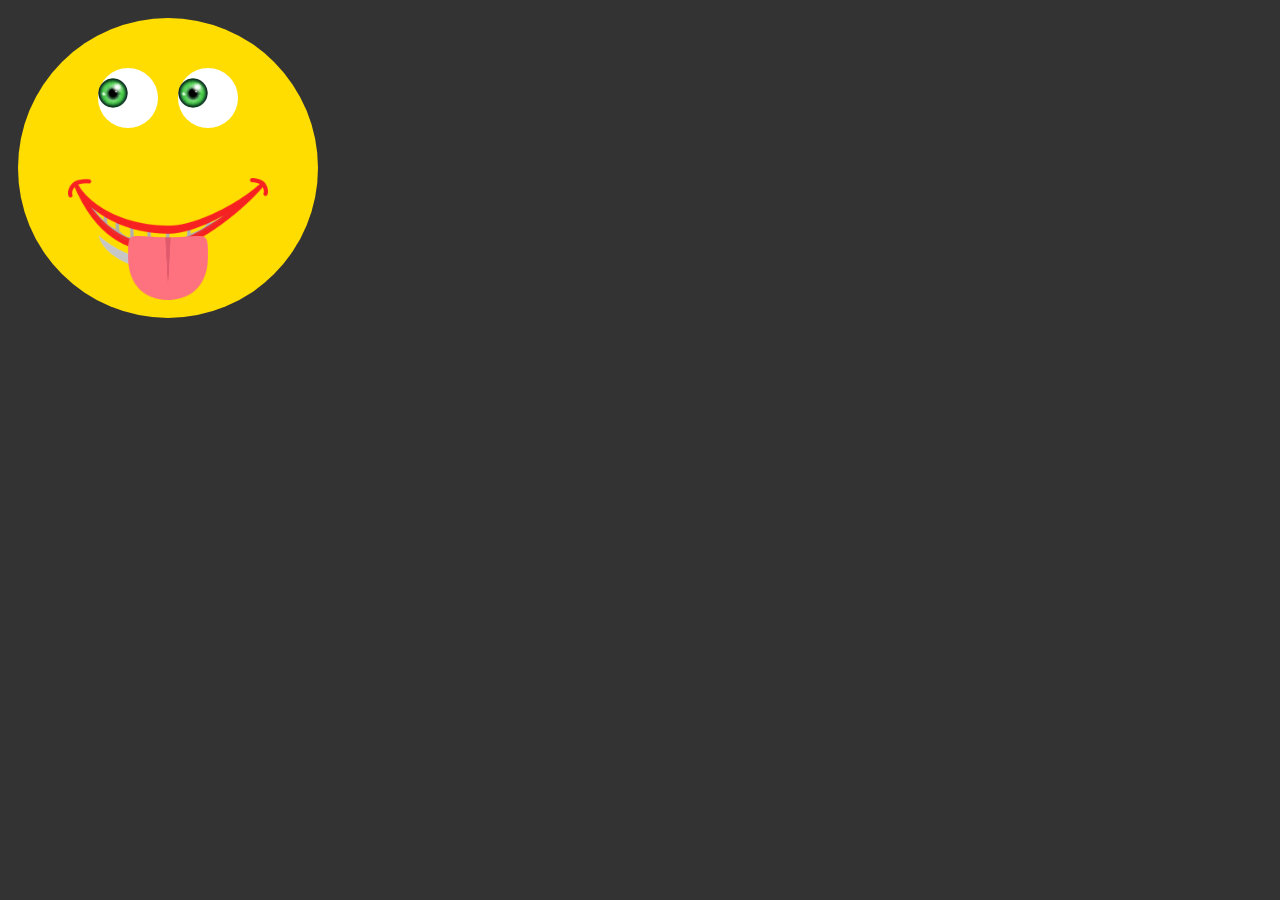
<file: Emoji/emoji.html>
<!DOCTYPE html>
<html>
    <head>
        <title>Emoji</title>
        <link rel='stylesheet' href='emoji.css'>
    </head>
    <body>
        <div id='face'>
            <div id='leftEye' class='eye'>
                <div class='pupil'></div>
            </div>
            <div id='rightEye' class='eye'>
                <div class='pupil'></div>
            </div>
            <div id='mouth'>
                <div id='tongue'></div>
            </div>
        </div>
    </body>
</html>
</file>
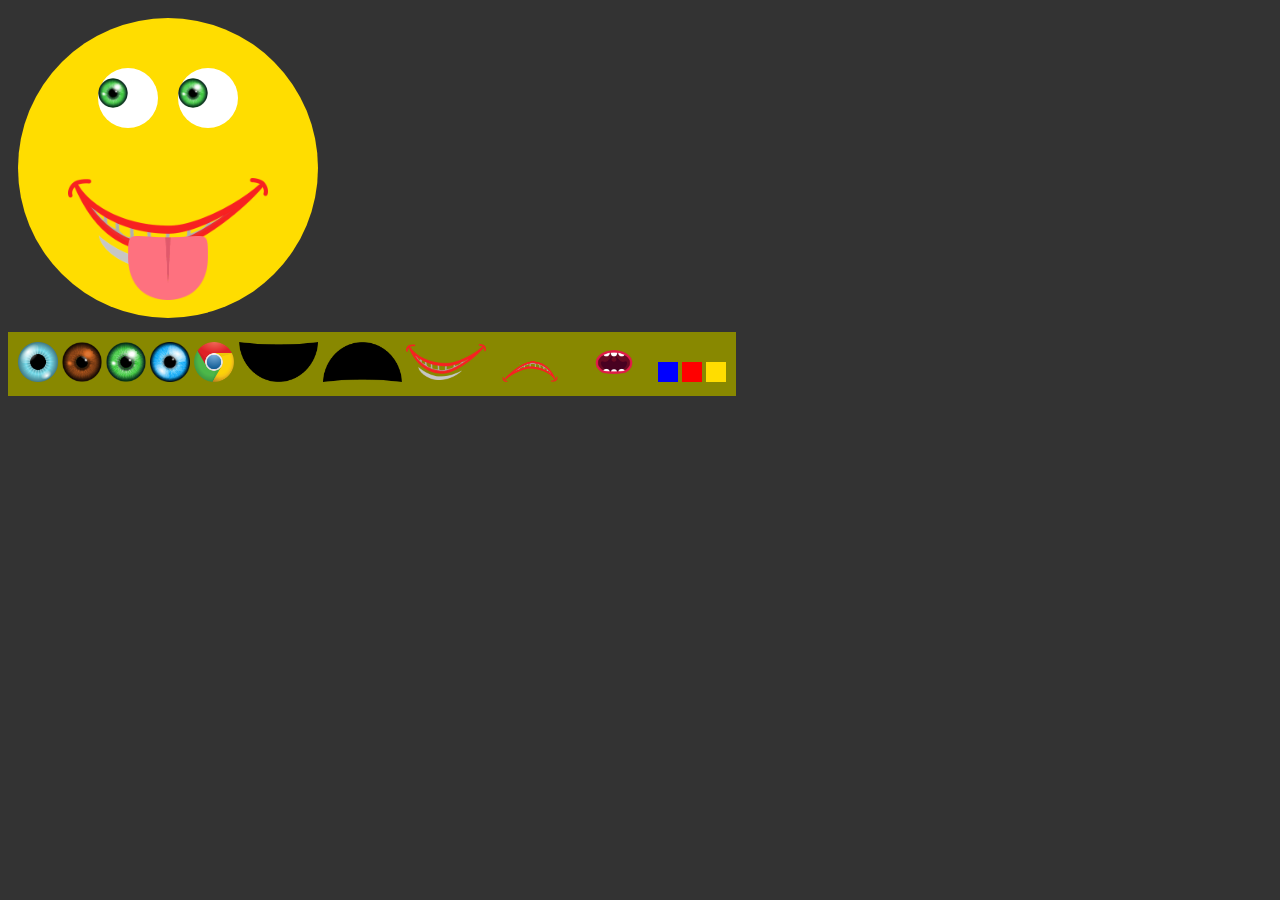
<file: Emoji/emojiColoring.html>
<!DOCTYPE html>
<html>
    <head>
        <title>Emoji</title>
        <link rel='stylesheet' href='emoji.css'>
        <script src='https://code.jquery.com/jquery-3.4.1.min.js'></script>
    </head>
    <body>
        <div id='face' class='colorable'>
            <div id='leftEye' class='eye colorable'>
                <div class='pupil'></div>
            </div>
            <div id='rightEye' class='eye colorable'>
                <div class='pupil'></div>
            </div>
            <div id='mouth'>
                <div id='tongue'></div>
            </div>
        </div><br>
        <div id='colorPalette'>
            <div id='pupilCyan' class='pupilImage'></div>
            <div id='pupilBrown' class='pupilImage'></div>
            <div id='pupilGreen' class='pupilImage'></div>
            <div id='pupilBlue' class='pupilImage'></div>
            <div id='pupilGoogle' class='pupilImage'></div>
            <div id='mouth1' class='mouthImage'></div>
            <div id='mouth1Sad' class='mouthImage'></div>
            <div id='mouth2' class='mouthImage'></div>
            <div id='mouth2Sad' class='mouthImage'></div>
            <div id='mouth3' class='mouthImage'></div>
            <div id='color1' class='color'></div>
            <div id='color2' class='color'></div>
            <div id='color3' class='color'></div>
        </div>
    </body>
    <script src='coloring.js'></script>
</html>
</file>
<file: Emoji/emoji.css>
@CHARSET "UTF-8";
body{
    background-color: #333;
}
#face{
    background-color:#fd0;
    width: 300px;
    height:300px;
    margin: 10px;
    display: inline-block;
    border-radius: 50%;
    position: relative;
}
.eye{
    border-radius: 50%;
    width: 60px;
    height: 60px;
    background-color:#fff;
    position: absolute;
    top: 50px;
}

.pupil{
    background: url('images/pupilGreen.png') no-repeat center center;
    background-size:contain;
    width: 30px;
    height: 30px;
    border-radius: 50%;
    position: absolute;
    top: 10px;
    left: 0;
}
#leftEye{
    left: 80px;
}
#rightEye{
    right: 80px;
}
#mouth{
    background: url('images/mouth2.png') no-repeat center center;
    background-size:contain;
    width:200px;
    height:150px;
    position: absolute;
    left: 50px;
    bottom: 20px;
}
#tongue{
    background: url('images/tongue1.png') no-repeat center center;
    background-size:contain;
    width:80px;
    height:80px;
    position: absolute;
    right: 60px;
    bottom: -10px;
}

#colorPalette{
    padding: 10px;
    background-color: #880;
    display: inline-block;
}

.colorBox{
    width: 61px;
    height: 61px;
    display: inline-block;
    box-sizing: border-box;
}

.pupilImage,.mouthImage{
    background-repeat: no-repeat;
    background-position: center center;
    background-size:contain;
    display: inline-block;
}

.pupilImage{
    width: 40px;
    height: 40px;
}

#pupilGreen{
    background-image: url('images/pupilGreen.png');
}

#pupilBrown{
    background-image: url('images/pupilBrown.png');
}

#pupilCyan{
    background-image: url('images/pupilCyan.png');
}

#pupilBlue{
    background-image: url('images/pupilBlue.png');
}

#pupilGoogle{
    background-image: url('images/pupilGoogle.png');
}

.mouthImage{
    width: 80px;
    height: 40px;
}

#mouth1{
    background-image: url('images/mouth1.png');
}

#mouth1Sad{
    background-image: url('images/mouth1Sad.png');
}

#mouth2{
    background-image: url('images/mouth2.png');
}

#mouth2Sad{
    background-image: url('images/mouth2Sad.png');
}

#mouth3{
    background-image: url('images/mouth3.png');
}

.color{
    width: 20px;
    height: 20px;
    display: inline-block;
}

#color1{
    background-color: blue;
}

#color2{
    background-color: red;
}

#color3{
    background-color: #fd0;
}
</file>
